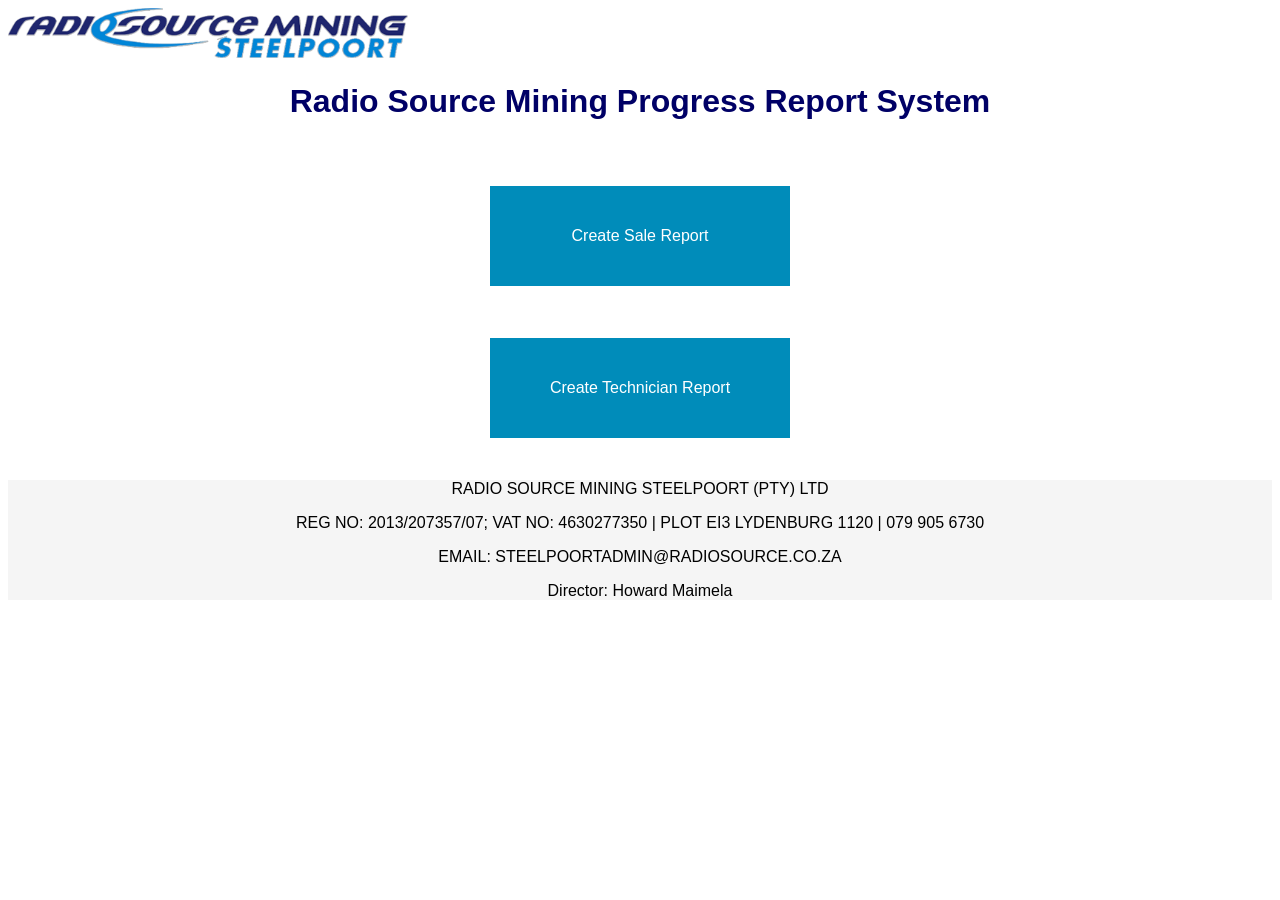
<file: index.html>
﻿
<!DOCTYPE html>
<html>
<head>
    <title>Radio Source Mining</title>
    <meta charset="UTF-8">
    <meta name="viewport" content="width=device-width, initial-scale=1.0">
    <style>

        body {
            font-family: sans-serif;
        }

        .button {
            border: none;
            color: white;
            padding: 15px 32px;
            text-align: center;
            text-decoration: none;
            display: inline-block;
            font-size: 16px;
            margin: 4px 2px;
            cursor: pointer;
            height: 100px;
            width: 300px;
        }

        .button2 {
            background-color: #008CBA;
        }
    </style>
</head>
<body>

    <nav>
        <div class="container">
            <img src="Radiosource.png" alt="radioSource" style="width:400px;height:50px;">
        </div>
    </nav>

    <h1 style="text-align: center; color: rgb(0, 0, 102)">Radio Source Mining Progress Report System</h1><br />

    <div style="text-align: center; border: 2px solid white; padding: 20px;">
        <button class="button button2" onclick="location.href='report.html'">Create Sale Report</button>
    </div>

    <div style="text-align: center; border: 2px solid white; padding: 20px;">
        <button class="button button2" onclick="location.href='technician.html'">Create Technician Report</button>
    </div>

    <footer style="text-align:center; background-color: whitesmoke;">
        <p>RADIO SOURCE MINING STEELPOORT (PTY) LTD</p>
        <p>REG NO: 2013/207357/07; VAT NO: 4630277350 | PLOT EI3 LYDENBURG 1120 | 079 905 6730</p>
        <p>EMAIL: STEELPOORTADMIN@RADIOSOURCE.CO.ZA</p>
        <p>Director: Howard Maimela</p>
    </footer>

</body>
</html>
</file>
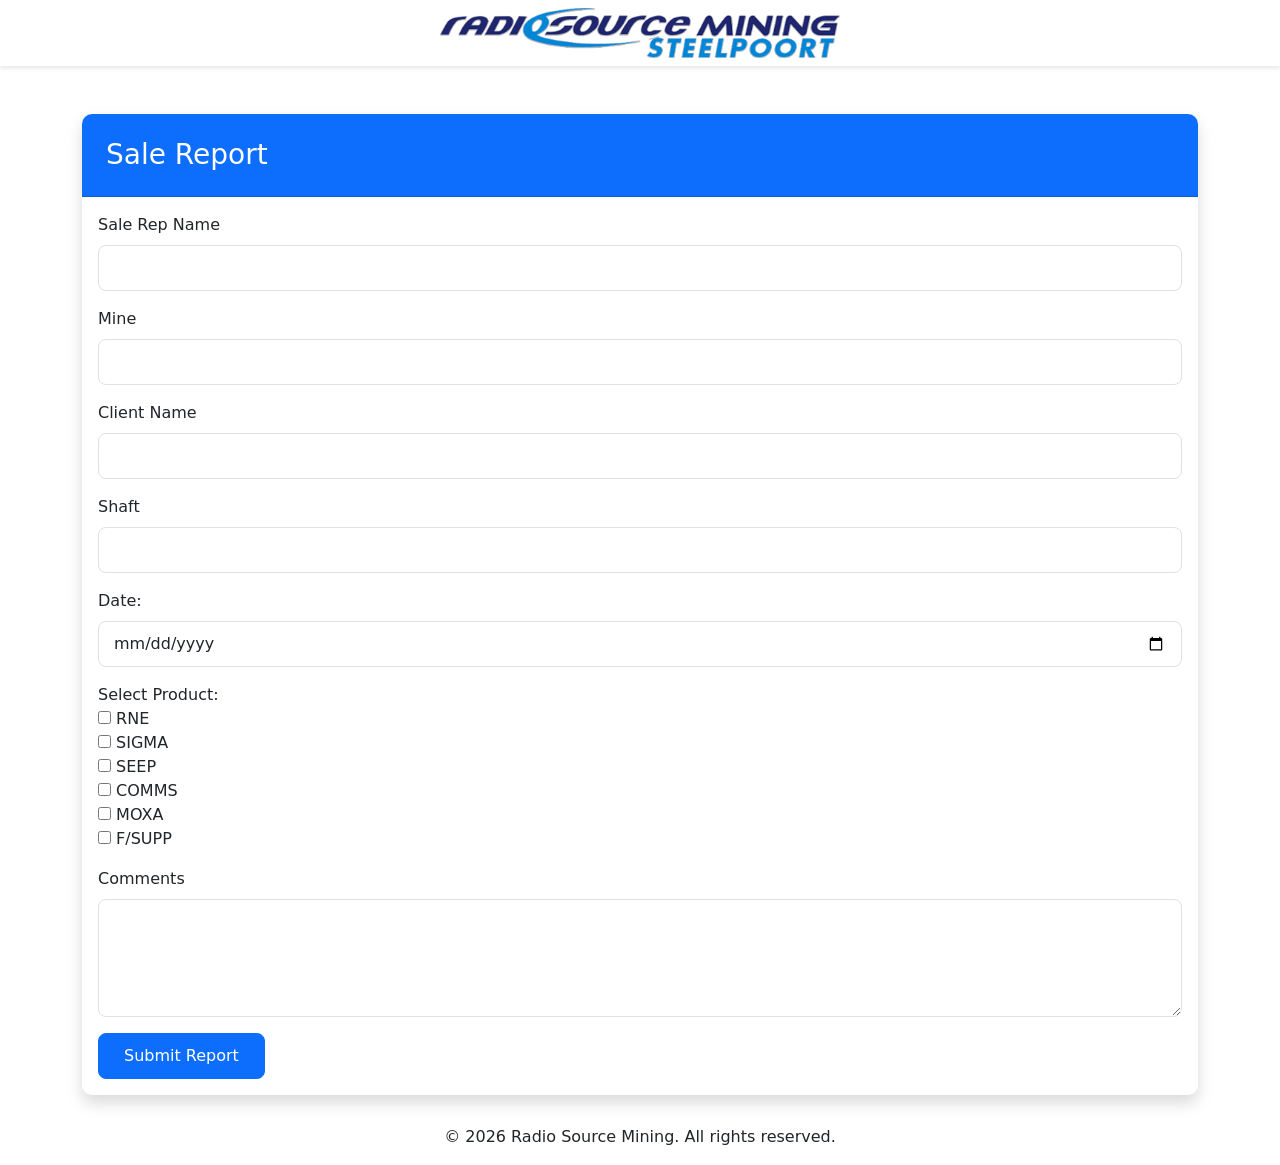
<file: report.html>
﻿
<!DOCTYPE html>
<html lang="en">
<head>
    <meta charset="UTF-8">
    <meta name="viewport" content="width=device-width, initial-scale=1.0">
    <title>Radio Source Mining</title>
    <link href="https://cdn.jsdelivr.net/npm/bootstrap@5.3.0/dist/css/bootstrap.min.css" rel="stylesheet">
    <link rel="stylesheet" type="text/css" href="report.css">
</head>
<body>
    <nav class="navbar">
        <div class="container">
            <img src="Radiosource.png" alt="logo" style="width:400px;height:50px;">
        </div>
    </nav>

    <div class="container mt-5">
        <div class="card shadow">
            <div class="card-header bg-primary text-white">
                <h3 class="mb-0">Sale Report</h3>
            </div>
            <div class="card-body">
                <form action="https://formspree.io/f/mwvrbyzn" method="POST">
                    <div class="mb-3">
                        <label for="name" class="form-label">Sale Rep Name</label>
                        <input type="text" class="form-control" id="name" name="name" required>
                    </div>

                    <div class="mb-3">
                        <label for="mine" class="form-label">Mine</label>
                        <input type="text" class="form-control" id="mine" name="mine" required>
                    </div>

                    <div class="mb-3">
                        <label for="c_name" class="form-label">Client Name</label>
                        <input type="text" class="form-control" id="c_name" name="c_name" required>
                    </div>

                    <div class="mb-3">
                        <label for="shaft" class="form-label">Shaft</label>
                        <input type="text" class="form-control" id="shaft" name="shaft" required>
                    </div>

                    <div class="mb-3">
                        <label for="date" class="form-label">Date:</label>
                        <input type="date" class="form-control" id="date" name="date" required>
                    </div>

                    <div class="mb-3" id="product">
                        <label for="product">Select Product:</label><br>
                        <input type="checkbox" id="rne" name="products[]" value="rne">
                        <label for="rne">RNE</label><br>
                        <input type="checkbox" id="sigma" name="products[]" value="sigma">
                        <label for="sigma">SIGMA</label><br>
                        <input type="checkbox" id="seep" name="products[]" value="seep">
                        <label for="seep">SEEP</label><br>
                        <input type="checkbox" id="comms" name="products[]" value="comms">
                        <label for="comms">COMMS</label><br>
                        <input type="checkbox" id="moxa" name="products[]" value="moxa">
                        <label for="moxa">MOXA</label><br>
                        <input type="checkbox" id="f_supp" name="products[]" value="f_supp">
                        <label for="f_supp">F/SUPP</label><br>
                    </div>

                    <div class="mb-3">
                        <label for="comments" class="form-label">Comments</label>
                        <textarea class="form-control" id="comments" name="comments" rows="4" required></textarea>
                    </div>

                    <button type="submit" class="btn btn-primary">Submit Report</button>
                </form>
            </div>
        </div>
    </div>
    <footer>
        <div class="container">
            <p class="text-center">&copy; 2026 Radio Source Mining. All rights reserved.</p>
        </div>
    </footer>
    <script src="https://cdn.jsdelivr.net/npm/bootstrap@5.3.0/dist/js/bootstrap.bundle.min.js"></script>
</body>
</html>
</file>
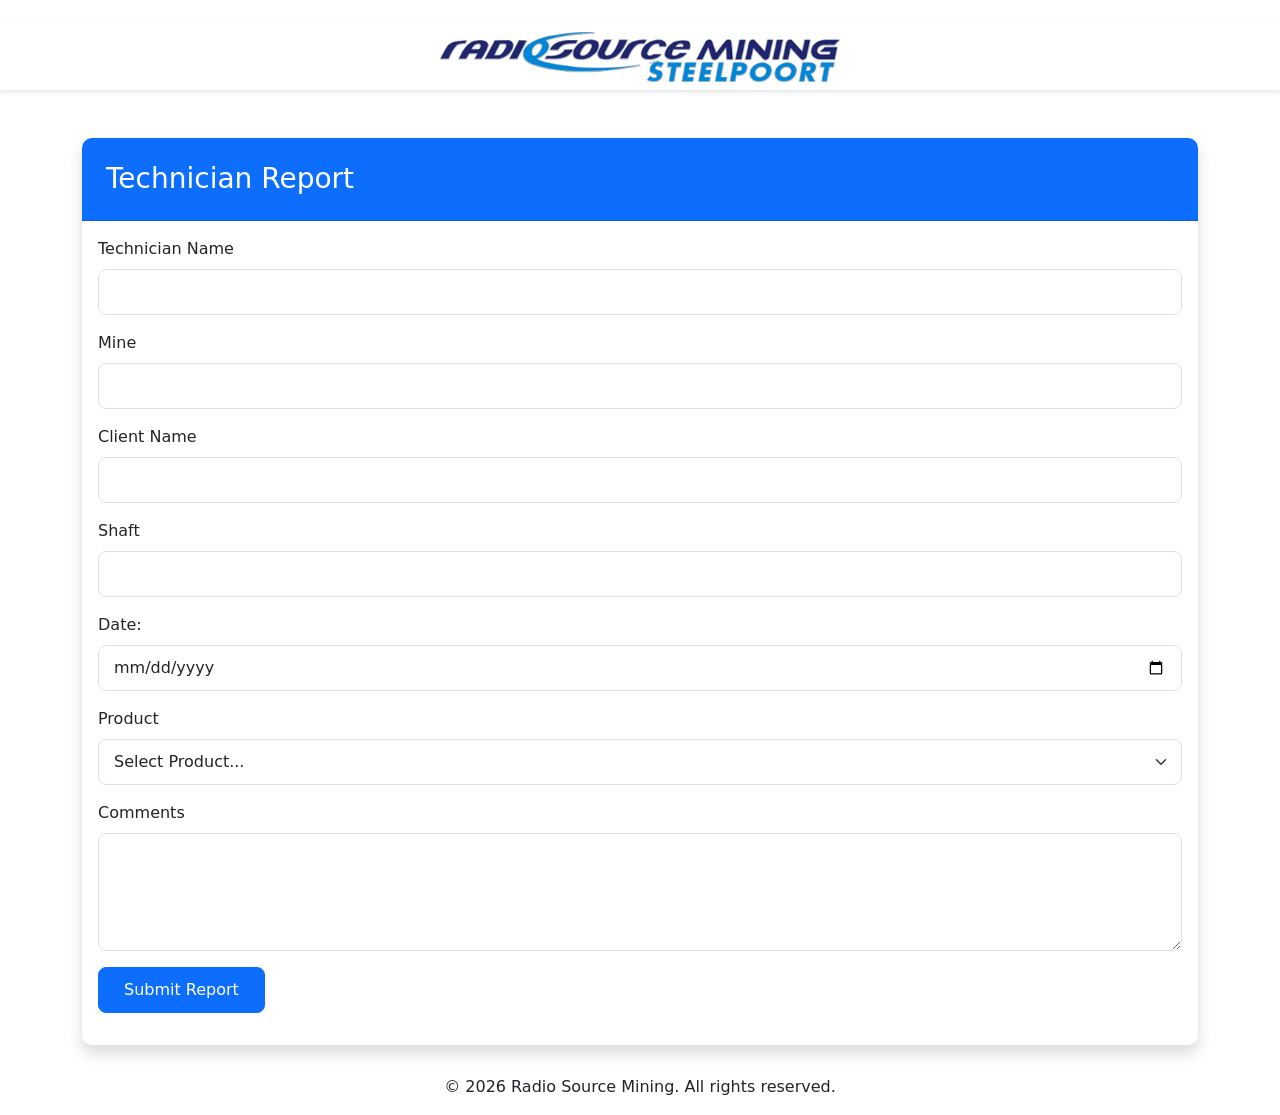
<file: technician.html>
﻿
﻿<!DOCTYPE html>
<html lang="en">
<head>
    <meta charset="UTF-8">
    <meta name="viewport" content="width=device-width, initial-scale=1.0" />
    <title>Radion Source Mining</title>
    <link href="https://cdn.jsdelivr.net/npm/bootstrap@5.3.0/dist/css/bootstrap.min.css" rel="stylesheet">
    <link rel="stylesheet" type="text/css" href="report.css">
</head>
<body>
    <nav class="navbar" ba>
        <div class="container">
            <img src="Radiosource.png" alt="logo" style="width:400px;height:50px;">
        </div>
    </nav>

    <div class="container mt-5">
        <div class="card shadow">
            <div class="card-header bg-primary text-white">
                <h3 class="mb-0">Technician Report</h3>
            </div>
            <div class="card-body">
                <form action="https://formspree.io/f/mwvrbyzn" method="POST">
                    <div class="mb-3">
                        <label for="name" class="form-label">Technician Name</label>
                        <input type="text" class="form-control" id="name" name="name" required>
                    </div>

                    <div class="mb-3">
                        <label for="mine" class="form-label">Mine</label>
                        <input type="text" class="form-control" id="mine" name="mine" required>
                    </div>

                    <div class="mb-3">
                        <label for="c_name" class="form-label">Client Name</label>
                        <input type="text" class="form-control" id="c_name" name="c_name" required>
                    </div>

                    <div class="mb-3">
                        <label for="shaft" class="form-label">Shaft</label>
                        <input type="text" class="form-control" id="shaft" name="shaft" required>
                    </div>

                    <div class="mb-3">
                        <label for="date" class="form-label">Date:</label>
                        <input type="date" class="form-control" id="date" name="Date" required>
                    </div>

                    <div class="mb-3">
                        <label for="product" class="form-label">Product</label>
                        <select class="form-select" id="product" name="product" required>
                            <option value="">Select Product...</option>
                            <option value="rne">RNE</option>
                            <option value="sigma">SIGMA</option>
                            <option value="seep">SEEP</option>
                            <option value="comms">COMMS</option>
                            <option value="moxa">MOXA</option>
                            <option value="fsupp">F/SUPP</option>
                        </select>
                    </div>

                    <div class="mb-3">
                        <label for="comments" class="form-label">Comments</label>
                        <textarea class="form-control" id="comments" name="comments" rows="4" required></textarea>
                    </div>

                    <button type="submit" class="btn btn-primary">Submit Report</button>
                </form>
            </div>
        </div>
    </div>
    <footer>
        <div class="container">
            <p style="text-align: center">&copy; 2026 Radio Source Mining. All rights reserved.</p>
        </div>
    </footer>
    <script src="https://cdn.jsdelivr.net/npm/bootstrap@5.3.0/dist/js/bootstrap.bundle.min.js"></script>
</body>

</html>
</file>
<file: report.css>
﻿body {
    background-color: white;
}

img {
    display: block;
    margin: auto;
    width: 50%;
}

.navbar {
    box-shadow: 0 2px 4px rgba(0,0,0,0.1);
    background-color: white;
    color: black;
}

.card {
    border: none;
    border-radius: 10px;
    margin-bottom: 30px;
}

h5 {
    color: mediumpurple;
    font-style: italic;
}

.card-header {
    border-radius: 10px 10px 0 0 !important;
    padding: 1.5rem;
}

.form-control, .form-select {
    border-radius: 8px;
    padding: 10px 15px;
    border: 1px solid #dee2e6;
}

    .form-control:focus, .form-select:focus {
        border-color: #0d6efd;
        box-shadow: 0 0 0 0.25rem rgba(13, 110, 253, 0.25);
    }

.btn-primary {
    padding: 10px 25px;
    font-weight: 500;
    border-radius: 8px;
}

.alert {
    border-radius: 8px;
    margin-bottom: 20px;
}
</file>
